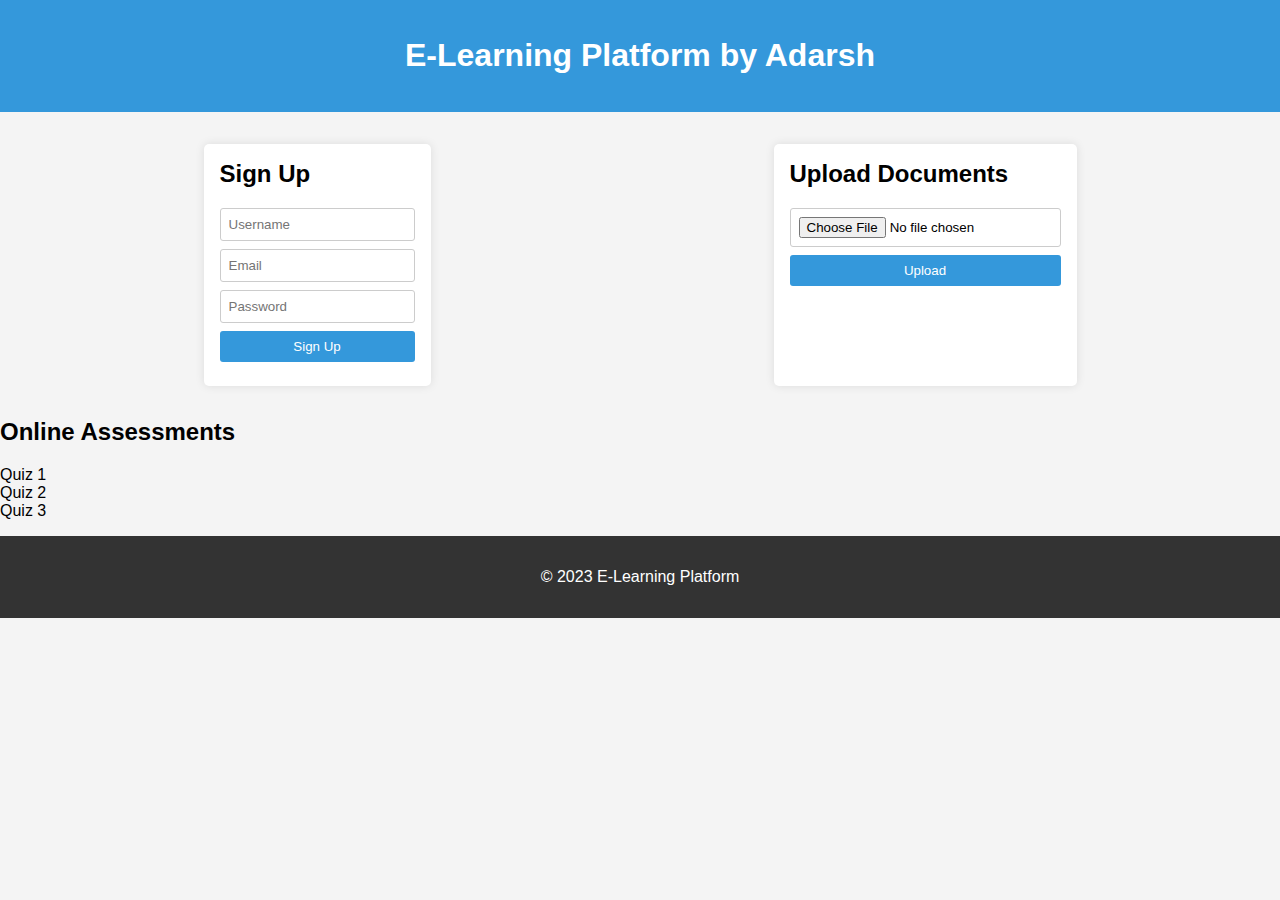
<file: E-Learning/index.html>
<!DOCTYPE html>
<html lang="en">
<head>
    <meta charset="UTF-8">
    <meta name="viewport" content="width=device-width, initial-scale=1.0">
    <title>E-Learning Platform</title>
    <link rel="stylesheet" href="style.css">
</head>
<body>
    <header>
        <h1>E-Learning Platform by Adarsh</h1>
    </header>
    <main>
        <div class="container">
            <div class="signup-form">
                <h2>Sign Up</h2>
                <form>
                    <input type="text" placeholder="Username">
                    <input type="email" placeholder="Email">
                    <input type="password" placeholder="Password">
                    <button type="submit">Sign Up</button>
                </form>
            </div>
            <div class="upload-form">
                <h2>Upload Documents</h2>
                <form>
                    <input type="file">
                    <button type="submit">Upload</button>
                </form>
            </div>
        </div>
        <div class="assessments">
            <h2>Online Assessments</h2>
            <ul>
                <li>Quiz 1</li>
                <li>Quiz 2</li>
                <li>Quiz 3</li>
            </ul>
        </div>
    </main>
    <footer>
        <p>&copy; 2023 E-Learning Platform</p>
    </footer>
    <script src="script.js"></script>
</body>
</html>
</file>
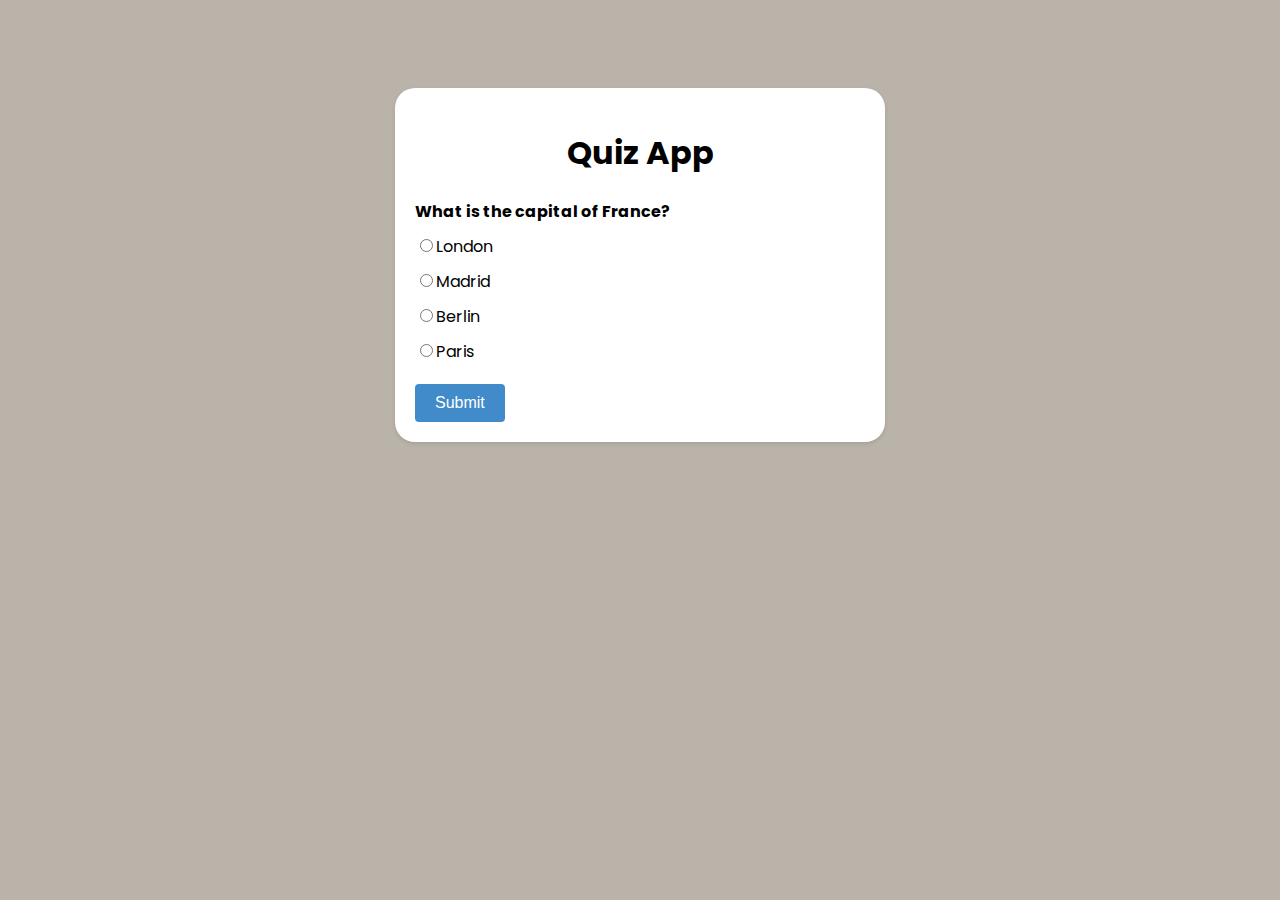
<file: QuizApp/index.html>
<!DOCTYPE html>
<html>
<head>
  <title>JavaScript Quiz App</title>
  <link rel="stylesheet" href="styles.css">
</head>
<body>
  <div class="container">
    <h1>Quiz App</h1>
    <div id="quiz"></div>
    <div id="result" class="result"></div>
    <button id="submit" class="button">Submit</button>
    <button id="retry" class="button hide">Retry</button>
    <button id="showAnswer" class="button hide">Show Answer</button>
  </div>
  <script src="script.js"></script>
</body>
</html>
</file>
<file: E-Learning/style.css>
body {
    font-family: Arial, sans-serif;
    margin: 0;
    padding: 0;
    background-color: #f4f4f4;
}

header {
    background-color: #3498db;
    color: white;
    text-align: center;
    padding: 1rem 0;
}

.container {
    display: flex;
    justify-content: space-around;
    padding: 2rem;
}

.signup-form,
.upload-form {
    background-color: white;
    padding: 1rem;
    border-radius: 5px;
    box-shadow: 0 0 10px rgba(0, 0, 0, 0.1);
}

.signup-form h2,
.upload-form h2,
.assessments h2 {
    margin-top: 0;
}

form {
    display: flex;
    flex-direction: column;
}

input,
button {
    margin-bottom: 0.5rem;
    padding: 0.5rem;
    border: 1px solid #ccc;
    border-radius: 3px;
}

button {
    background-color: #3498db;
    color: white;
    border: none;
    cursor: pointer;
}

button:hover {
    background-color: #2980b9;
}

ul {
    list-style: none;
    padding: 0;
}

footer {
    text-align: center;
    background-color: #333;
    color: white;
    padding: 1rem 0;
}
</file>
<file: QuizApp/styles.css>
@import url('https://fonts.googleapis.com/css2?family=Poppins:wght@400;500;700&display=swap');

body {
  font-family: 'Poppins', sans-serif;
  background: #b9b3a9;
  display: flex;
  justify-content: center;
}

.container {
  width: 450px;
  padding: 20px;
  margin-top: 80px;
  background-color: #fff;
  box-shadow: 0 2px 4px rgba(0, 0, 0, 0.1);
  border-radius: 20px;
}

h1 {
  text-align: center;
}

.question {
  font-weight: bold;
  margin-bottom: 10px;
}

.options {
  margin-bottom: 20px;
}

.option {
  display: block;
  margin-bottom: 10px;
}

.button {
  display: inline-block;
  padding: 10px 20px;
  background-color: #428bca;
  color: #fff;
  border: none;
  cursor: pointer;
  font-size: 16px;
  border-radius: 4px;
  transition: background-color 0.3s;
  margin-right: 10px;
}

.button:hover {
  background-color: #3071a9;
}

.result {
  text-align: center;
  margin-top: 20px;
  font-weight: bold;
}

.hide{
  display: none;
}
</file>
